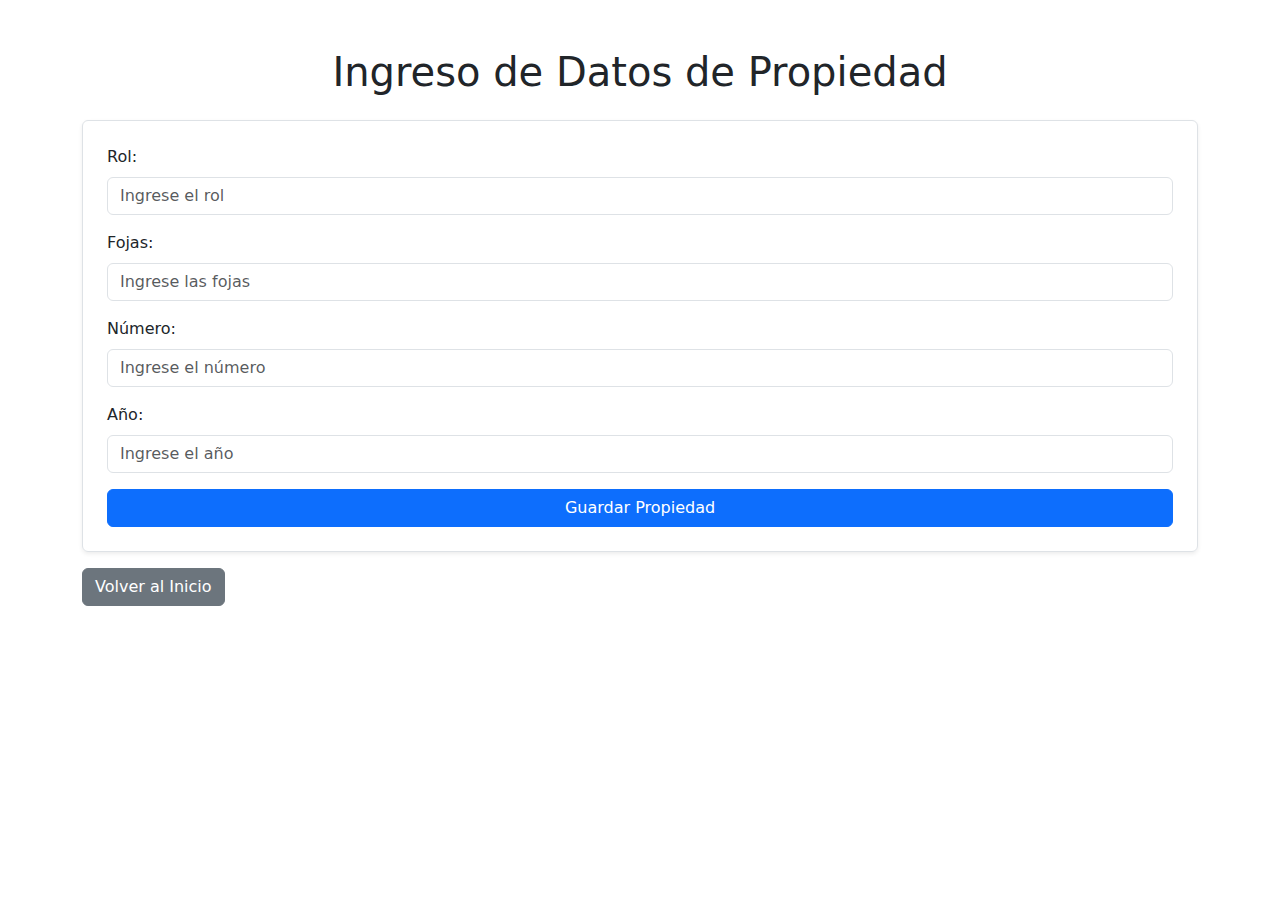
<file: templates/propiedad.html>
<!DOCTYPE html>
<html lang="es">
<head>
    <meta charset="UTF-8">
    <meta name="viewport" content="width=device-width, initial-scale=1.0">
    <title>Ingreso de Propiedad</title>
    <link href="https://cdn.jsdelivr.net/npm/bootstrap@5.3.0-alpha1/dist/css/bootstrap.min.css" rel="stylesheet">
</head>
<body>
    <div class="container mt-5">
        <h1 class="mb-4 text-center">Ingreso de Datos de Propiedad</h1>
        <form method="POST" action="/procesar_propiedad" class="p-4 border rounded shadow-sm">
            <div class="mb-3">
                <label for="rol" class="form-label">Rol:</label>
                <input type="text" id="rol" name="rol" class="form-control" placeholder="Ingrese el rol" required>
            </div>
            <div class="mb-3">
                <label for="fojas" class="form-label">Fojas:</label>
                <input type="text" id="fojas" name="fojas" class="form-control" placeholder="Ingrese las fojas" required>
            </div>
            <div class="mb-3">
                <label for="numero" class="form-label">Número:</label>
                <input type="text" id="numero" name="numero" class="form-control" placeholder="Ingrese el número" required>
            </div>
            <div class="mb-3">
                <label for="anio" class="form-label">Año:</label>
                <input type="number" id="anio" name="anio" class="form-control" placeholder="Ingrese el año" required>
            </div>
            <button type="submit" class="btn btn-primary w-100">Guardar Propiedad</button>
        </form>
        <a href="/" class="btn btn-secondary mt-3">Volver al Inicio</a>
    </div>
</body>
</html>
</file>
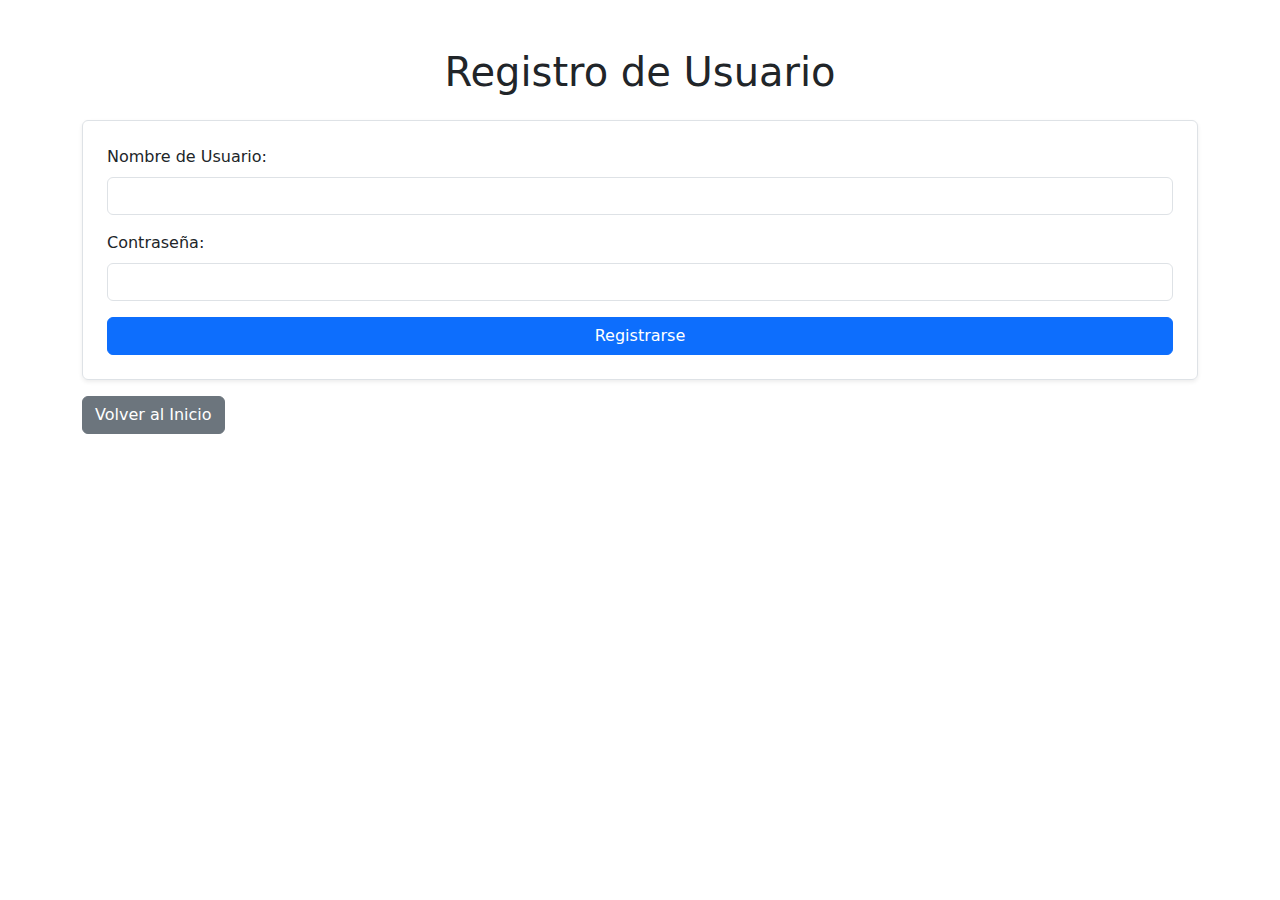
<file: templates/registro.html>
<!DOCTYPE html>
<html lang="es">
<head>
    <meta charset="UTF-8">
    <meta name="viewport" content="width=device-width, initial-scale=1.0">
    <title>Registro de Usuario</title>
    <link href="https://cdn.jsdelivr.net/npm/bootstrap@5.3.0-alpha1/dist/css/bootstrap.min.css" rel="stylesheet">
</head>
<body>
    <div class="container mt-5">
        <h1 class="mb-4 text-center">Registro de Usuario</h1>
        <form method="POST" action="/registro" class="p-4 border rounded shadow-sm">
            <div class="mb-3">
                <label for="username" class="form-label">Nombre de Usuario:</label>
                <input type="text" id="username" name="username" class="form-control" required>
            </div>
            <div class="mb-3">
                <label for="password" class="form-label">Contraseña:</label>
                <input type="password" id="password" name="password" class="form-control" required>
            </div>
            <button type="submit" class="btn btn-primary w-100">Registrarse</button>
        </form>
        <a href="/" class="btn btn-secondary mt-3">Volver al Inicio</a>
    </div>
</body>
</html>
</file>
